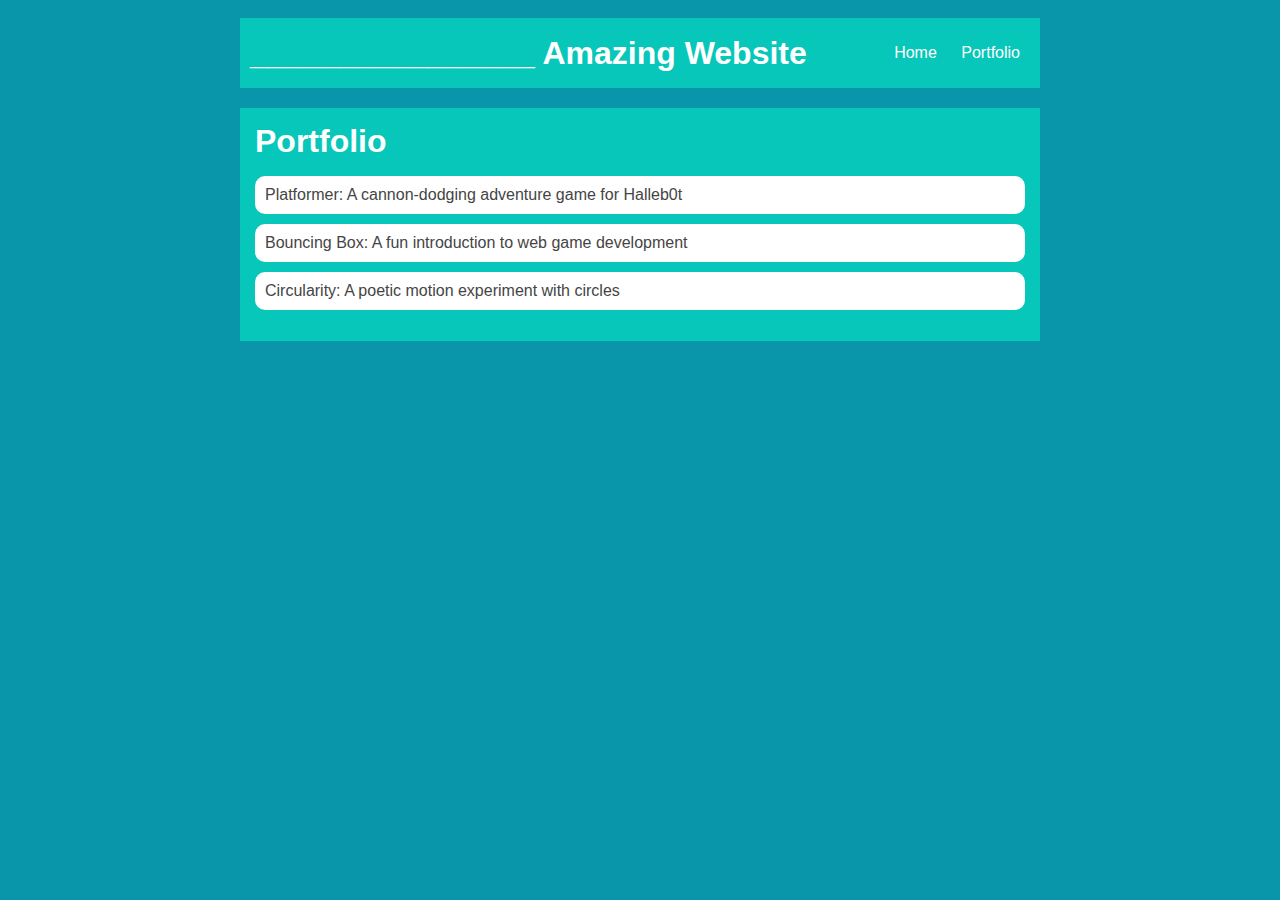
<file: portfolio.html>
<!DOCTYPE html>
<html>
  <head>
     <title>______________ Computer Science Website</title>
     <link rel="stylesheet" href="style.css" />
  </head>


  <body>
    <!-- All content goes here -->
    <div id="all-contents">
       <nav>
        <h1>________________ Amazing Website</h1>
          <ul id="nav-ul">
            <li class="nav-li">
  <a href="index.html">Home</a>
</li>
<li class="nav-li">
  <a href="portfolio.html">Portfolio</a>
</li>
</ul>
  </nav>


  <main>
  <div class="content">
    <h1>Portfolio</h1>
    <ul id="portfolio">
<li>
  <a href="fsd-projects/platformer/">Platformer: A cannon-dodging adventure game for Halleb0t</a>
</li>
<li>
  <a href="fsd-projects/bouncing-box/">Bouncing Box: A fun introduction to web game development</a>
</li>
<li>
  <a href="fsd-projects/circularity/">Circularity: A poetic motion experiment with circles</a>
</li>
    </ul>
  </div>
  </main>
    </div>
  </body>
</html>
</file>
<file: style.css>
body {

       background: rgb(10, 150, 170);

       color: rgb(100, 5, 170);

       padding: 10px;

       font-family: arial;

   }

   #all-contents {

     max-width: 800px;

       margin: auto;

   }


   /* navigation menu */

   nav {

       background: rgb(6, 199, 185);

      margin-bottom: 20px;

       display: flex;

       padding: 10px;

   }

   h1 {

       display: flex;

       align-items: center;

       color: white;

       flex: 1;

       margin: 0;

   }

   #nav-ul {

       list-style-image: none;

   }

   .nav-li {

       display: inline-block;

       padding: 0 10px;

   }

   a {

       text-decoration: none;

       color: #fff;

   }


   /* main container area beneath menu */

   main {background: rgb(6, 199, 185);

       display: flex;

   }

   .sidebar {

       margin-right: 25px;

       padding: 10px;

   }

   .sidebar-img {

       width: 200px;

   }

   .content {

       flex: 1;

       padding: 15px;

   }


   /* portfolio styles */

   #interests {

       border: 4px silver ridge;

       padding: 8px;

   }

   h2, h3 {

       margin: 0px;

   }
* portfolio styles */
         .content h1 {
             color: black;
         }

         #portfolio {
             list-style-type: none;
             padding-left: 0;
         }

         #portfolio li {
             background: #fff;
             padding: 10px;
             border-radius: 10px;
             margin-bottom: 10px;
         }

         #portfolio li:hover {
             background: #eee;
         }

         #portfolio a {
             text-decoration: none;
             color: #454545;
         }
</file>
